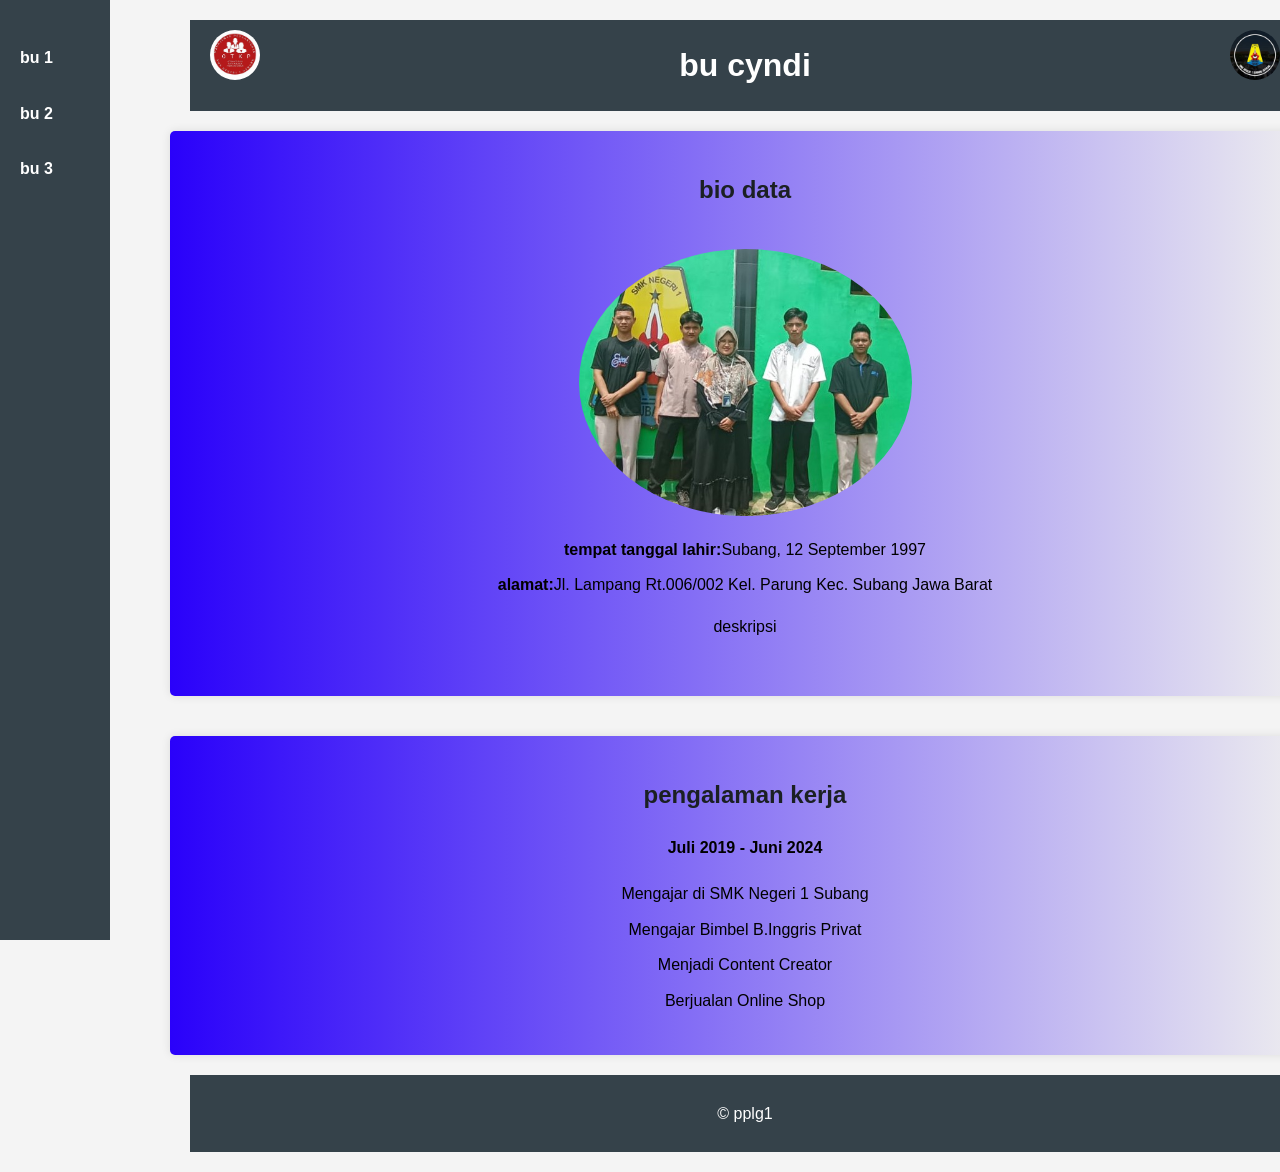
<file: index.html>
<!DOCTYPE html>
<html lang="en">
<head>
    <meta charset="UTF-8">
    <meta name="viewport" content="width=device-width, initial-scale=1.0">
    <title>Curriculum Vitae</title>
    <link rel="stylesheet" href="style.css">
</head>
<body>
    <div class="sidebar">
        <nav class="nav-1">
            <ul>
                <li><a href="index.html">bu 1</a></li>
                <li><a href="index-1.html">bu 2</a></li>
                <li><a href="index-2.html">bu 3</a></li>
            </ul>
        </nav>
    </div>
    <div class="content">
        <header>
            <div class="logo-left">
                <img src="download.jpeg" alt="Logo Left">
            </div>
            <h1>bu cyndi</h1>
            <div class="logo-right">
                <img src="OIP.jpeg" alt="Logo Right">
            </div>
        </header>
        <section>
            <h2>bio data</h2>
            <div class="img-1">
                <img src="bu cyndi.jpg" class="profile">
            </div>
            <ul>
                <li>
                    <strong>tempat tanggal lahir:</strong>Subang, 12 September 1997
                </li>
                <li>
                    <strong>alamat:</strong>Jl. Lampang Rt.006/002 Kel.
                    Parung Kec. Subang Jawa
                    Barat                    
                    <p>deskripsi</p>
                </li>
            </ul>
        </section>
        <section class="experience">
            <h2>pengalaman kerja</h2>
            <div class="experience-box">
                <p><strong>Juli 2019 - Juni 2024</strong></p>
                <ul>
                    <li>Mengajar di SMK Negeri 1 Subang</li>
                    <li>Mengajar Bimbel B.Inggris Privat</li>
                    <li>Menjadi Content Creator</li>
                    <li>Berjualan Online Shop</li>
                </ul>
            </div>
        </section>
        <footer>
            <p>© pplg1</p>
        </footer>
    </div>
</body>
</html>
</file>
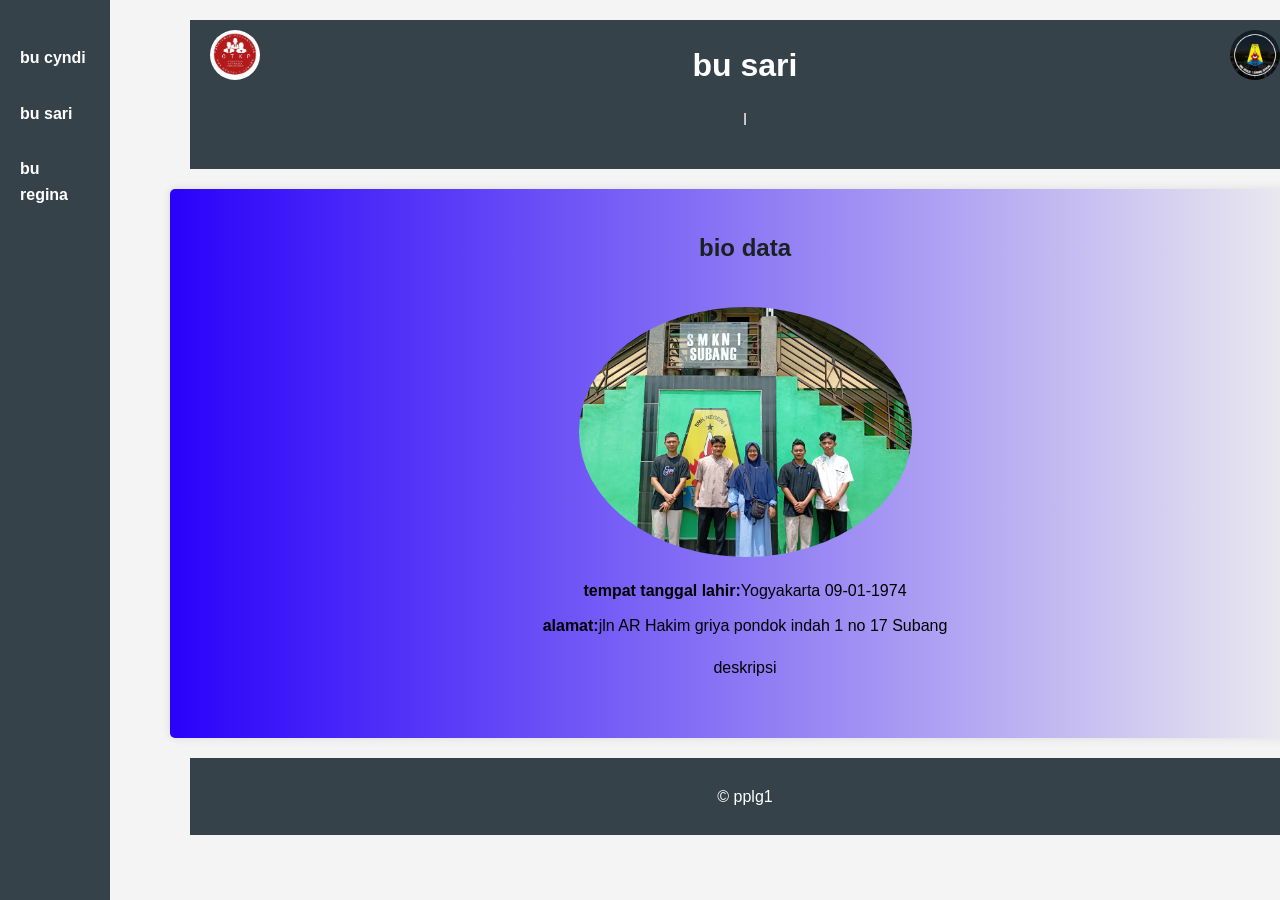
<file: index-1.html>
<!DOCTYPE html>
<html lang="en">
<head>
    <meta charset="UTF-8">
    <meta name="viewport" content="width=device-width, initial-scale=1.0">
    <title>Curriculum Vitae</title>
    <link rel="stylesheet" href="style.css">
</head>
<body>
    <div class="sidebar">
        <nav class="nav-1">
            <ul>
                <li><a href="index.html">bu cyndi</a></li>
                <li><a href="index-1.html">bu sari</a></li>
                <li><a href="index-2.html">bu regina</a></li>
            </ul>
        </nav>
    </div>
    <div class="content">
        <header>
            <div class="logo-left">
                <img src="download.jpeg" alt="Logo Left">
            </div>
            <h1>bu sari</h1>
            <p>l</p>
            <div class="logo-right">
                <img src="OIP.jpeg" alt="Logo Right">
            </div>
        </header>
        <section>
            <h2>bio data</h2>
            <div class="img-1">
                <img src="bu sari.jpg" class="profile">
            </div>
            <ul>
                <li>
                    <strong>tempat tanggal lahir:</strong>Yogyakarta 09-01-1974
                </li>
                <li>
                    <strong>alamat:</strong>jln AR Hakim griya pondok indah 1 no 17 Subang

                    <p>deskripsi</p>
                </li>
            </ul>
        </section>
        <footer>
            <p>© pplg1</p>
        </footer>
    </div>
</body>
</html>
</file>
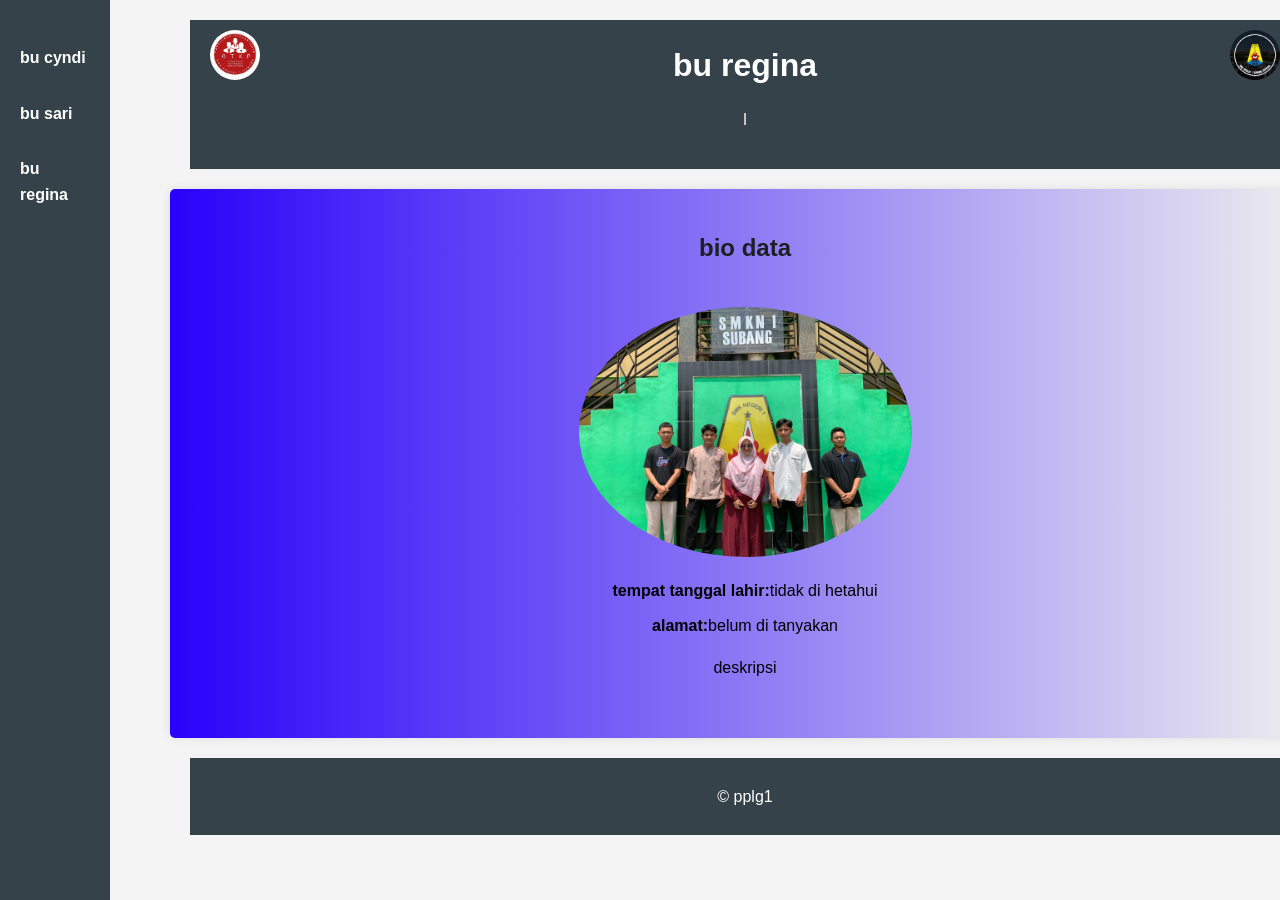
<file: index-2.html>
<!DOCTYPE html>
<html lang="en">
<head>
    <meta charset="UTF-8">
    <meta name="viewport" content="width=device-width, initial-scale=1.0">
    <title>Curriculum Vitae</title>
    <link rel="stylesheet" href="style.css">
</head>
<body>
    <div class="sidebar">
        <nav class="nav-1">
            <ul>
                <li><a href="index.html">bu cyndi</a></li>
                <li><a href="index-1.html">bu sari</a></li>
                <li><a href="index-2.html">bu regina</a></li>
            </ul>
        </nav>
    </div>
    <div class="content">
        <header>
            <div class="logo-left">
                <img src="download.jpeg" alt="Logo Left">
            </div>
            <h1>bu regina</h1>
            <p>l</p>
            <div class="logo-right">
                <img src="OIP.jpeg" alt="Logo Right">
            </div>
        </header>
        <section>
            <h2>bio data</h2>
            <div class="img-1">
                <img src="bu regina.jpg" class="profile">
            </div>
            <ul>
                <li>
                    <strong>tempat tanggal lahir:</strong>tidak di hetahui
                </li>
                <li>
                    <strong>alamat:</strong>belum di tanyakan
                    <p>deskripsi</p>
                </li>
            </ul>
        </section>
        <footer>
            <p>© pplg1</p>
        </footer>
    </div>
</body>
</html>
</file>
<file: style.css>
body {
    font-family: Arial, sans-serif;
    line-height: 1.6;
    margin: 0;
    padding: 0;
    background-color: #f4f4f4;
    display: flex;
    flex-direction: column;
}

.sidebar {
    width: 70px; /* Adjusted width */
    background: #35424a;
    color: #ffffff;
    padding: 20px;
    height: 100vh;
    position: fixed;
}

.sidebar nav ul {
    list-style: none;
    padding: 0;
}

.sidebar nav ul li {
    margin: 20px 0;
}

.sidebar nav ul li a {
    color: #ffffff;
    text-decoration: none;
    font-weight: bold;
}

.logo-left {
    width: 50px;
    height: 50px;
    border-radius: 50%;
    margin-left: 10px;
}

.logo-left img {
    width: 100%;
    height: 100%;
    border-radius: 50%;
}

.logo-right {
    width: 50px;
    height: 50px;
    border-radius: 50%;
    margin-right: 10px;
}

.logo-right img {
    width: 100%;
    height: 100%;
    border-radius: 50%;
}

.content {
    margin-left: 170px; /* Adjusted margin to match the new sidebar width */
    padding: 20px;
    width: calc(100% - 170px); /* Adjusted width calculation */
    display: flex;
    flex-direction: column;
    align-items: center;
}

header {
    background: #35424a;
    color: #ffffff;
    padding: 20px 0;
    text-align: center;
    width: 100%;
    position: relative;
}

header .logo-left {
    position: absolute;
    top: 10px;
    left: 10px;
}

header .logo-right {
    position: absolute;
    top: 10px;
    right: 10px;
}

h1 {
    margin: 0;
}

section {
    background: linear-gradient(to right, #2a01fa, #f0f0ef);
    padding: 20px;
    margin: 20px 0;
    border-radius: 5px;
    box-shadow: 0 0 10px rgba(0, 0, 0, 0.1);
    text-align: center;
    width: 100%;
}

h2 {
    color: #1b2023;
}

ul {
    list-style: none;
    padding: 0;
}

ul li {
    padding: 5px 0;
}

footer {
    text-align: center;
    padding: 10px 0;
    background: #35424a;
    color: #ffffff;
    width: 100%;
}

.profile {
    display: flex;
    justify-content: center;
    align-items: center;
    flex-direction: column;
    margin-top: 20px;
    width: 30%;
    height: 30%;
    border-radius: 50%;
}

.img-1 {
    display: flex;
    justify-content: center;
    align-items: center;
}

/* Media Queries for Responsive Design */
@media (max-width: 768px) {
    .sidebar {
        width: 100%;
        height: auto;
        position: relative;
    }

    .sidebar nav ul {
        display: flex;
        justify-content: space-around;
    }

    .content {
        margin-left: 0;
        width: 100%;
    }

    header, section, footer {
        padding: 10px;
    }
}

@media (max-width: 480px) {
    .sidebar nav ul {
        flex-direction: column;
        align-items: center;
    }

    .sidebar nav ul li {
        margin: 10px 0;
    }
}
</file>
